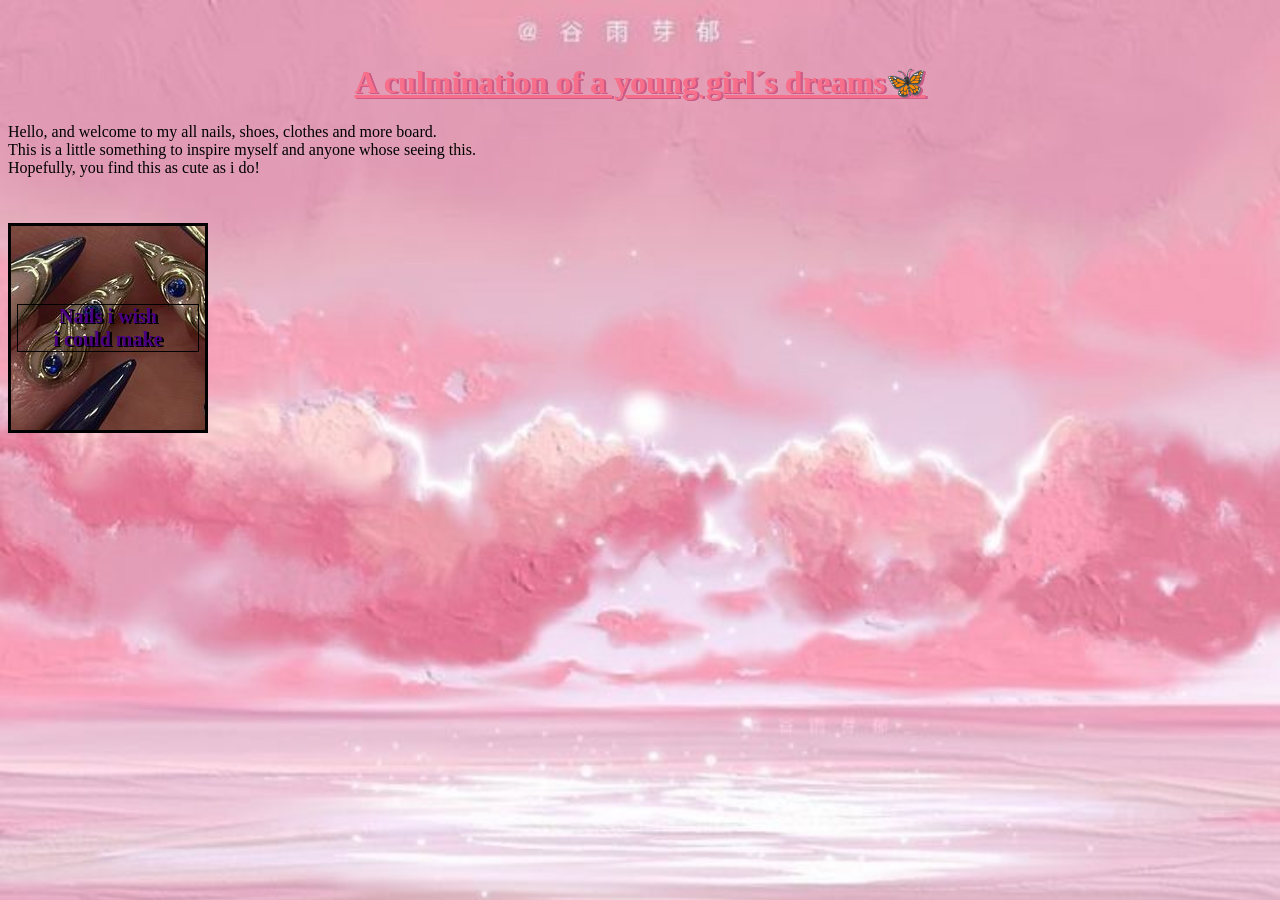
<file: index.html>
<!DOCTYPE html>
<html lang="en">
<head>
    <meta charset="UTF-8">
    <meta name="viewport" content="width=device-width, initial-scale=1.0">
    <title>Document</title>
    <link rel="stylesheet" href="Homepage.css">
</head>
<body>
    <h1 id="title">A culmination of a young girl´s dreams🦋</h1>
    <p class="p1">Hello, and welcome to my all nails, shoes, clothes and more board. 
        <br>This is a little something to inspire myself and anyone whose seeing this.
        <br>Hopefully, you find this as cute as i do!</p>
        <a href="Nail board.html">
            <button id="button1"><h2 id="border">Nails i wish <br>i could make</h2></button></a>
</body>
</html>
</file>
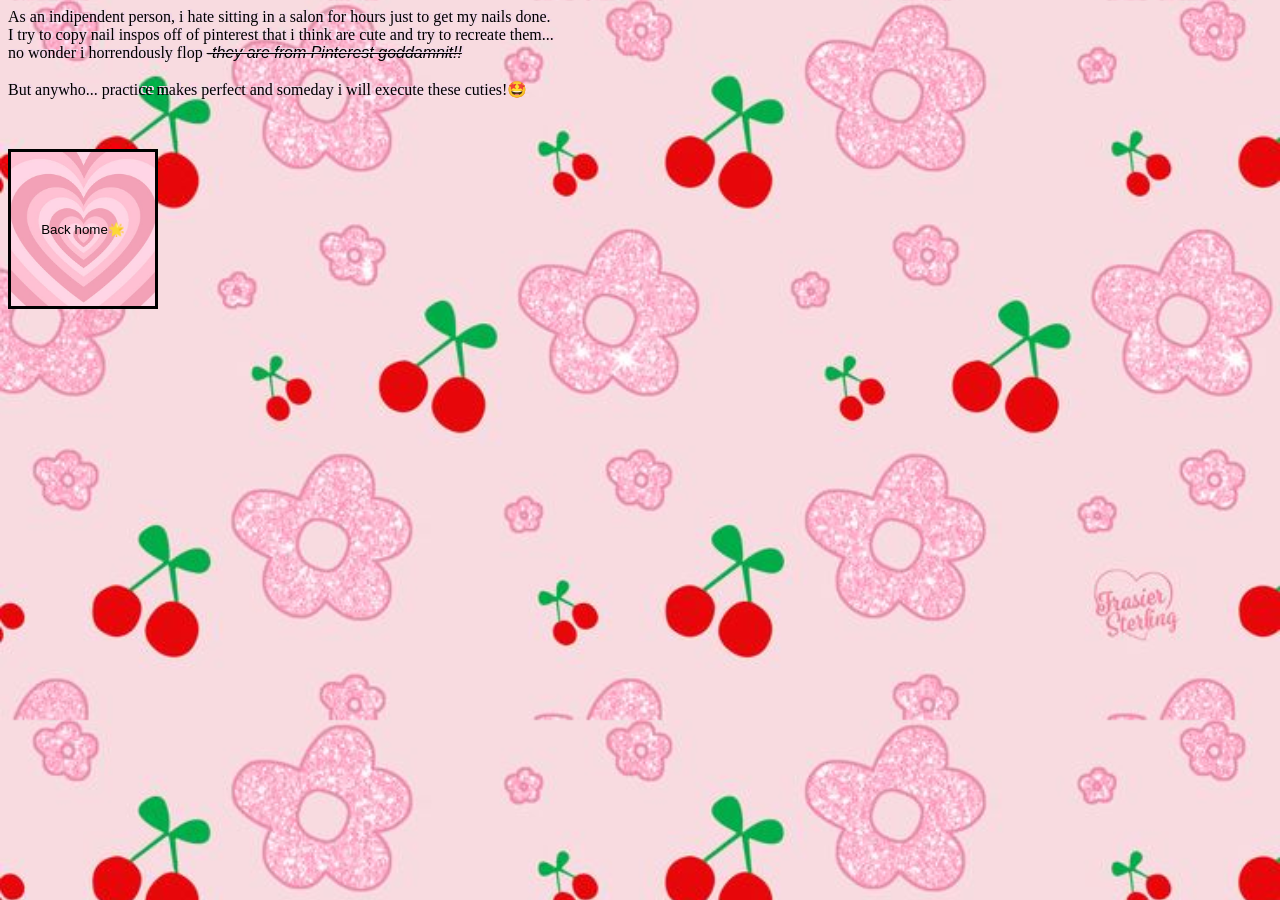
<file: Nail board.html>
<!DOCTYPE html>
<html lang="en">
<head>
    <meta charset="UTF-8">
    <meta name="viewport" content="width=device-width, initial-scale=1.0">
    <title>Document</title>
    <link rel="stylesheet" href="Nail board.css">
</head>
<body>
    
<p1 class="p1">As an indipendent person, i hate sitting in a salon for hours just to get my nails done. 
   <br>I try to copy nail inspos off of pinterest that i think are cute and try to recreate them... 
   <br>no wonder i horrendously flop <span id="dramatize">-they are from Pinterest goddamnit!!</span><br>
   <br>But anywho... practice makes perfect and someday i will execute these cuties!</p1>🤩
   <a href="index.html">
    <br><button id="pptb">Back home🌟</button></a>
</body>
</html>
</file>
<file: Homepage.css>
body{
    background-image: url('background.jpg');
    background-size: cover;
}

#title{
color: rgb(247, 111, 138);
text-shadow: 2px 1px rgb(204, 90, 134), 2px 1px rgb(204, 90, 134);
text-align: center;
text-decoration-line: underline;
font-family: cursive;
margin-top: 5%;
}

#button1{
    background-image:url("nails20.jpeg");
    background-position:center;
    background-repeat:cover;
    margin-top:30px;
    font-family:Cambria, Cochin, Georgia, Times, 'Times New Roman', serif;
    border: 3px black solid;
    color:indigo;
    width: 200px;
    height:210px;
}

#border{
    border: 1px black solid;
    text-shadow: 2px 1px 0 #000, 2px 1px 0 #000;
}
</file>
<file: Nail board.css>
body{
    background-image:url("✨Frasier\ Sterling1✨.jpeg");
    background-size:cover;
}

.p1{
font-style:initial;
text-shadow: 2px -1px #f0d4e7, 2px -1px #f0d4e7, 2px -1px #f0d4e7;
}

#dramatize{
    font-family: Arial, sans-serif;
    font-style: oblique;
    text-decoration:line-through;
    color: black;
}

#pptb{
    background-image: url("pptb.jpeg");
    background-size: cover;
    background-position: center;
    background-repeat: no-repeat;
    border: 3px black solid;
    margin-top: 50px;
    width: 150px;
    height: 160px;
}
</file>
